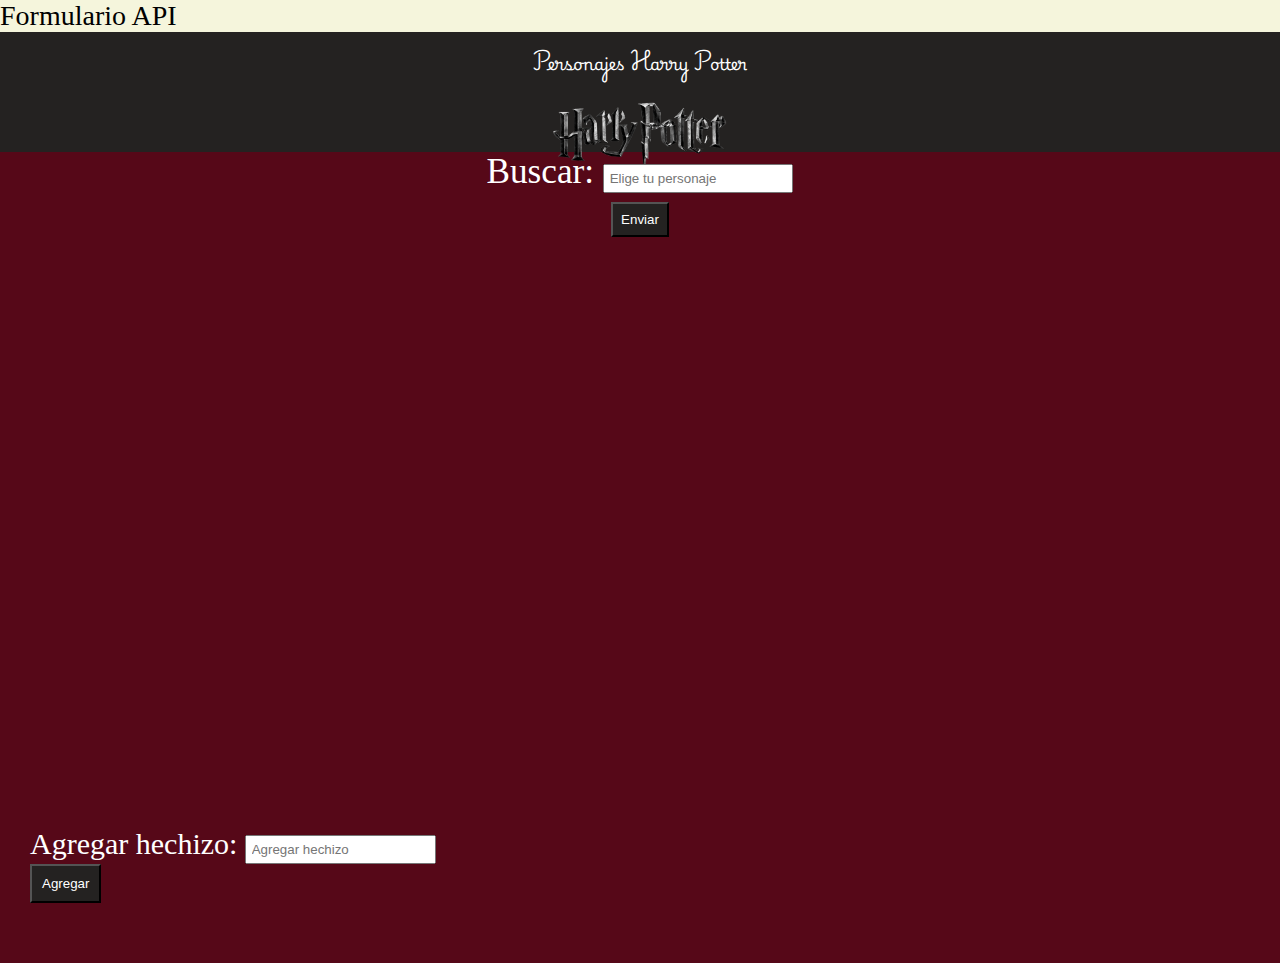
<file: index.html>
<!DOCTYPE html>
<html lang="en">
<head>
    <meta charset="UTF-8">
    <meta name="viewport" content="width=device-width, initial-scale=1.0">
    <title>Document</title>

    <link rel="stylesheet" href="./estilos.css">

</head>
<body>

    <nav>
        <a href="#">Formulario </a>
        <a href="./API/api.html">API</a>
    </nav>


    <!-- Primer formulario -->
<div class="clasePadre"> 
  <div class="altura">
    <div class="container">
    <h1 class="titulo">Personajes Harry Potter</h1>
    <img class="imagen" src="./images/harry.png" alt="">
    </div>
    <div class="formulario"> 
    <label for="nombre">Buscar: </label>
    <input type="text" id="nombre" placeholder="Elige tu personaje">
   <br>
    <button  id="agregarDatos">Enviar</button>
    <ul id="resultados">
  </div>
    </ul>
</div>


<!-- Segunda parte -->


<div class="formulario2"> 
    
    <div class="hechizosInput"> 
    <label for="nombreHechizo" class="agregar">Agregar hechizo: </label>
    <input type="text" id="nombreHechizos" placeholder="Agregar hechizo">
</div>
    <div class="boton">
    <button  id="agregarHechizo">Agregar</button>
</div>
    <ul id="resultadosHechizos">
        
    </ul>
</div>
</div>  
    <script src="./js/main.js"></script>
    <script src="./js/hechizos.js"></script>
</body>
</html>
</file>
<file: estilos.css>
@import url("https://fonts.googleapis.com/css2?family=Playwrite+VN:wght@100..400&display=swap");
* {
  margin: 0;
  padding: 0;
}

body {
  background-color: rgb(86.27, 7.84, 23.53);
}

nav {
  background-color: beige;
}

nav a {
  font-size: 3rem;
  text-decoration: none;
  list-style: none;
  color: black;
  font-size: 28px;
}

h1{
    font-family: "Playwrite VN", cursive;
    font-optical-sizing: auto;
    font-weight: weight;
    font-style: normal;
    font-size: 1rem;
}



.container {
  text-align: center;
  color: white;
  padding: 10px;
  background-color: rgb(36, 34, 33);
  width: auto;
  height: 100px;
  display: flex;
  flex-direction: column;
  align-items: center;
}

.imagen {
  width: 200px;
  height: 100px;
}

.formulario {
  text-align: center;
  font-size: 2.2rem;
  color: white;
}

input {
  padding: 0.3rem;
}

#agregarDatos {
  background-color: rgb(36, 34, 33);
  color: white;
  padding: 0.5rem;
}

#agregarDatos:hover {
  cursor: pointer;
  background-color: rgb(53, 49, 47);
}

img {
  width: 350px;
  height: 400px;
  padding: 0.5rem;
}

.formulario2 {
  padding: 30px;
  display: flex; 
  flex-direction: column;
  align-items: flex-start
}

ul,
li {
  color: white;
  padding: 15px;
  list-style: none;
}

.agregar {
  color: white;
  font-size: 30px;
}

#agregarHechizo {
  text-align: center;
  color: white;
  padding: 10px;
  background-color: rgb(36, 34, 33);
  width: auto;
  height: auto;
  display: flex; 
  flex-direction: column;
  align-items: center;
}

#agregarHechizo:hover {
  cursor: pointer;
  background-color: rgb(53, 49, 47);
}

.eliminar {
  cursor: pointer;
  background-color: rgb(53, 49, 47);
  padding: 10px;
  margin-left: 20px;
  margin-top: 15px;
}

.eliminar:hover {
  background-color: rgb(31, 29, 28);
}

.altura {
  min-height: 85vh;
}



.boton{
    display: flex;
}
</file>
